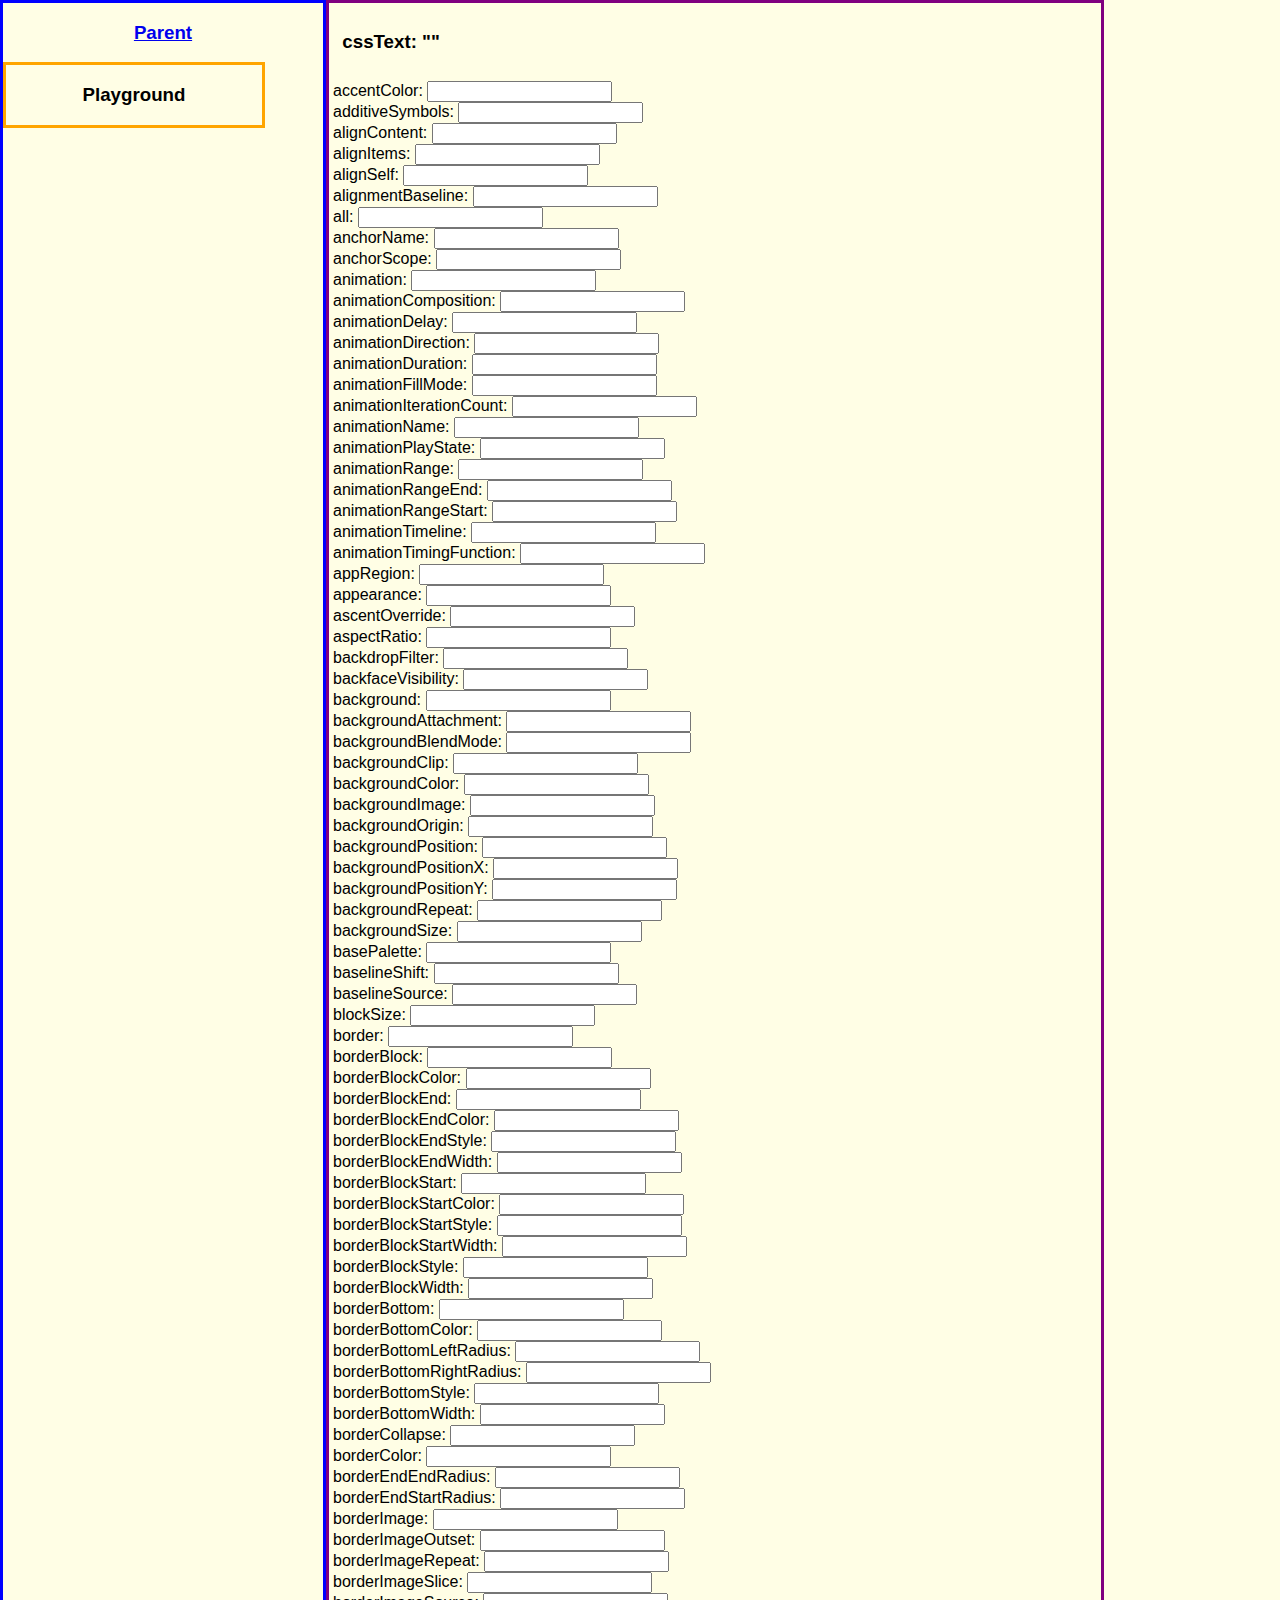
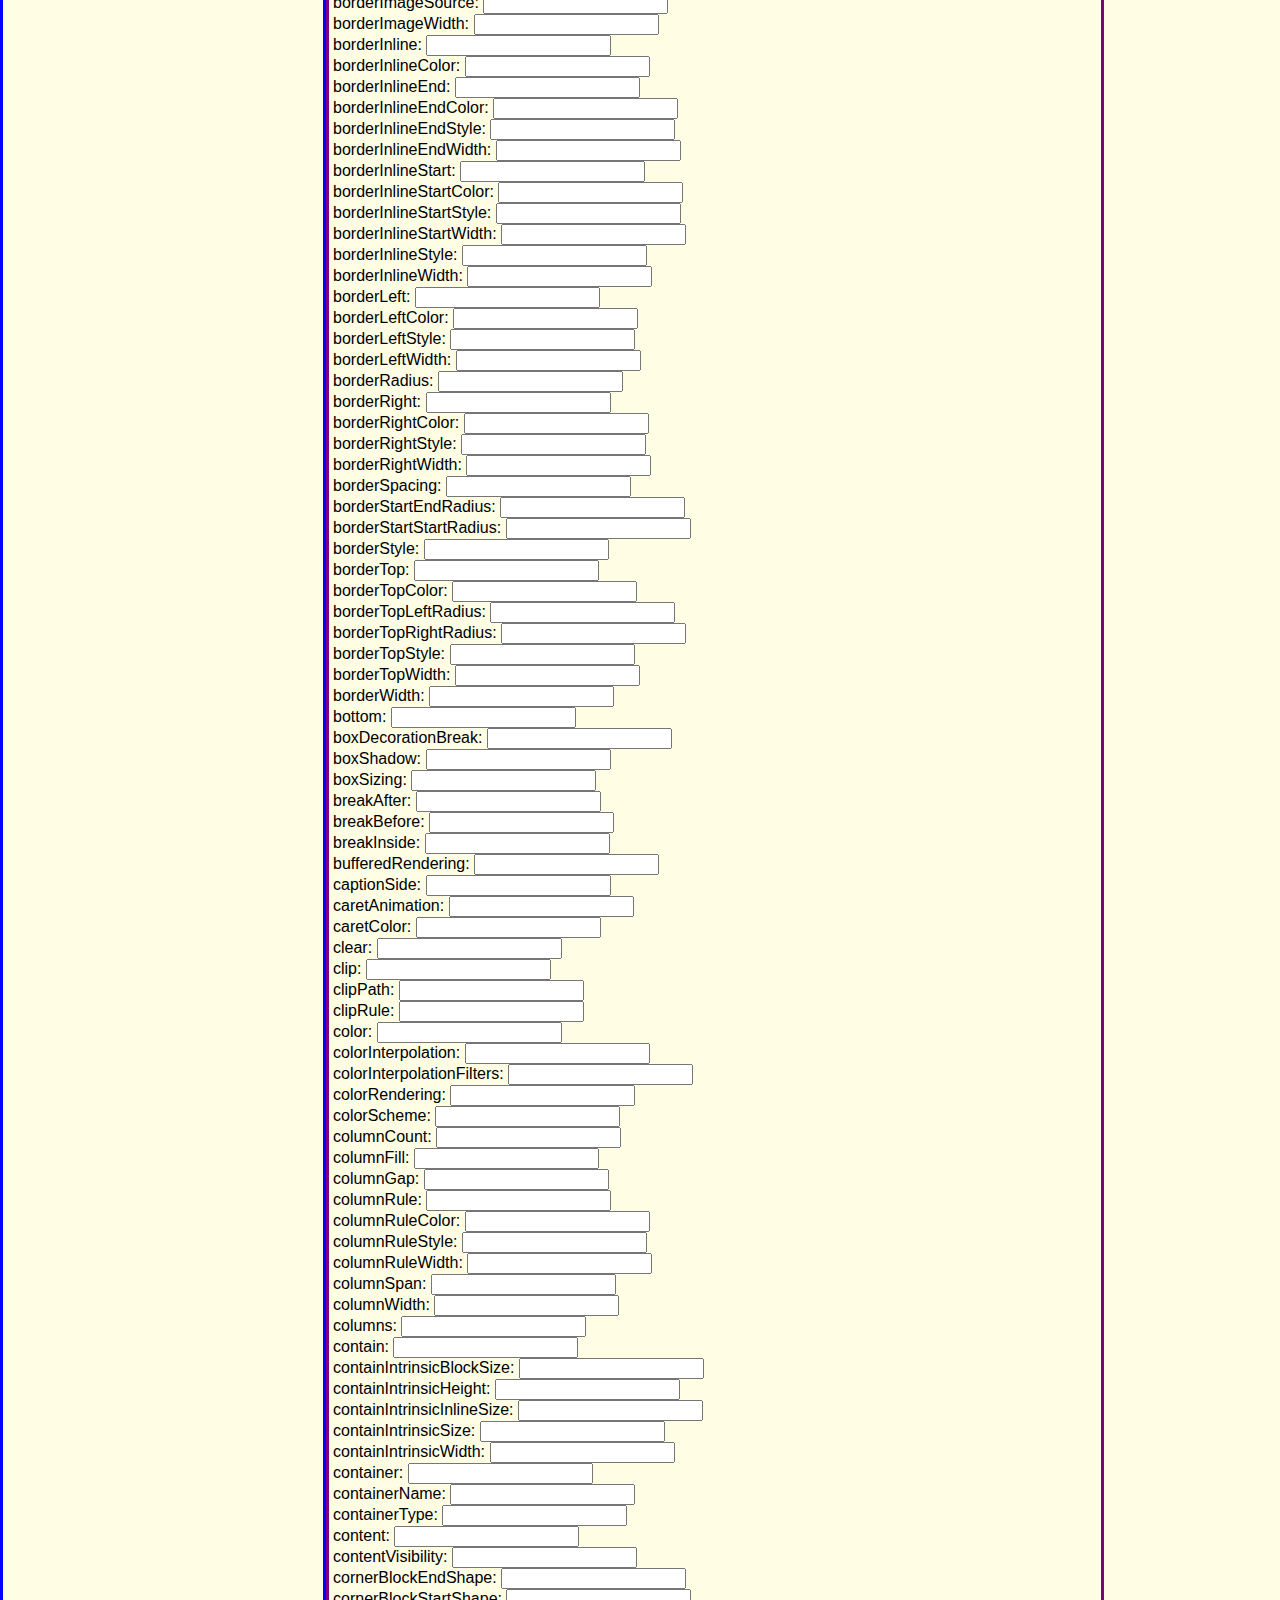
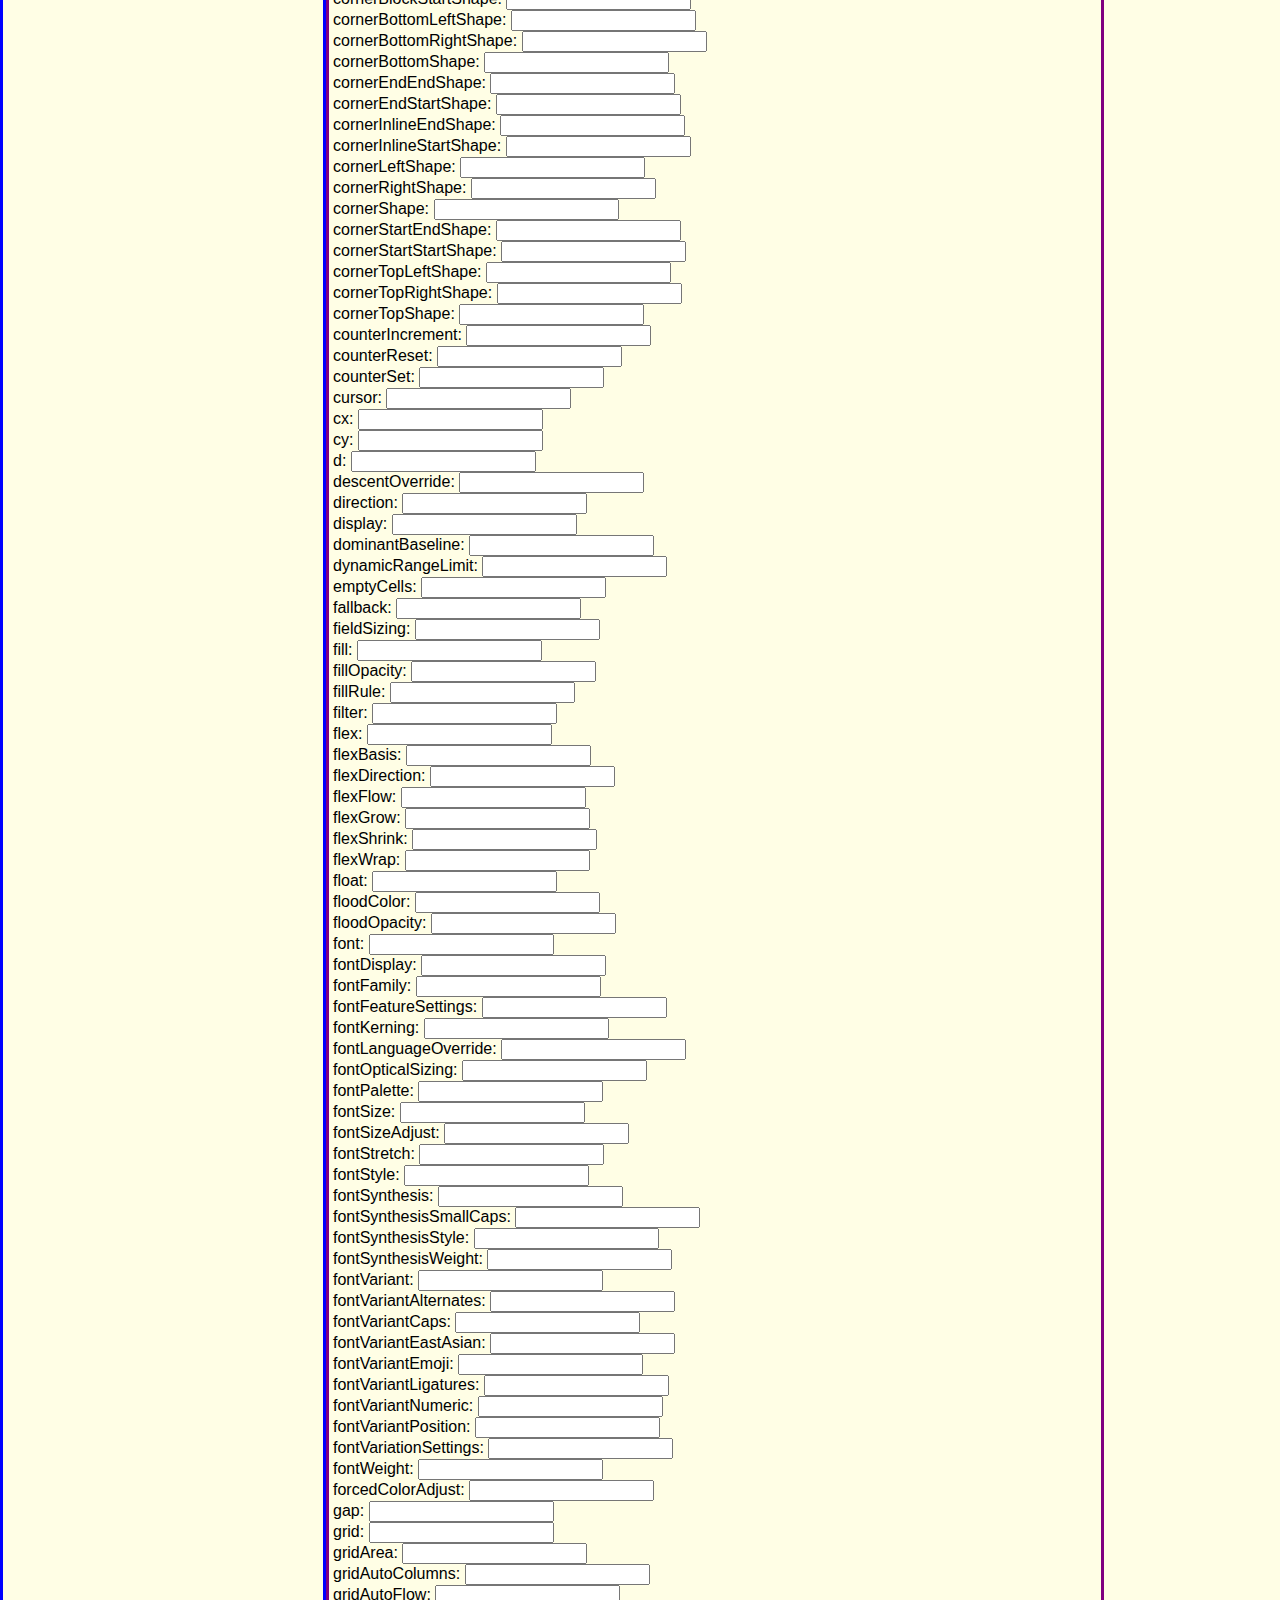
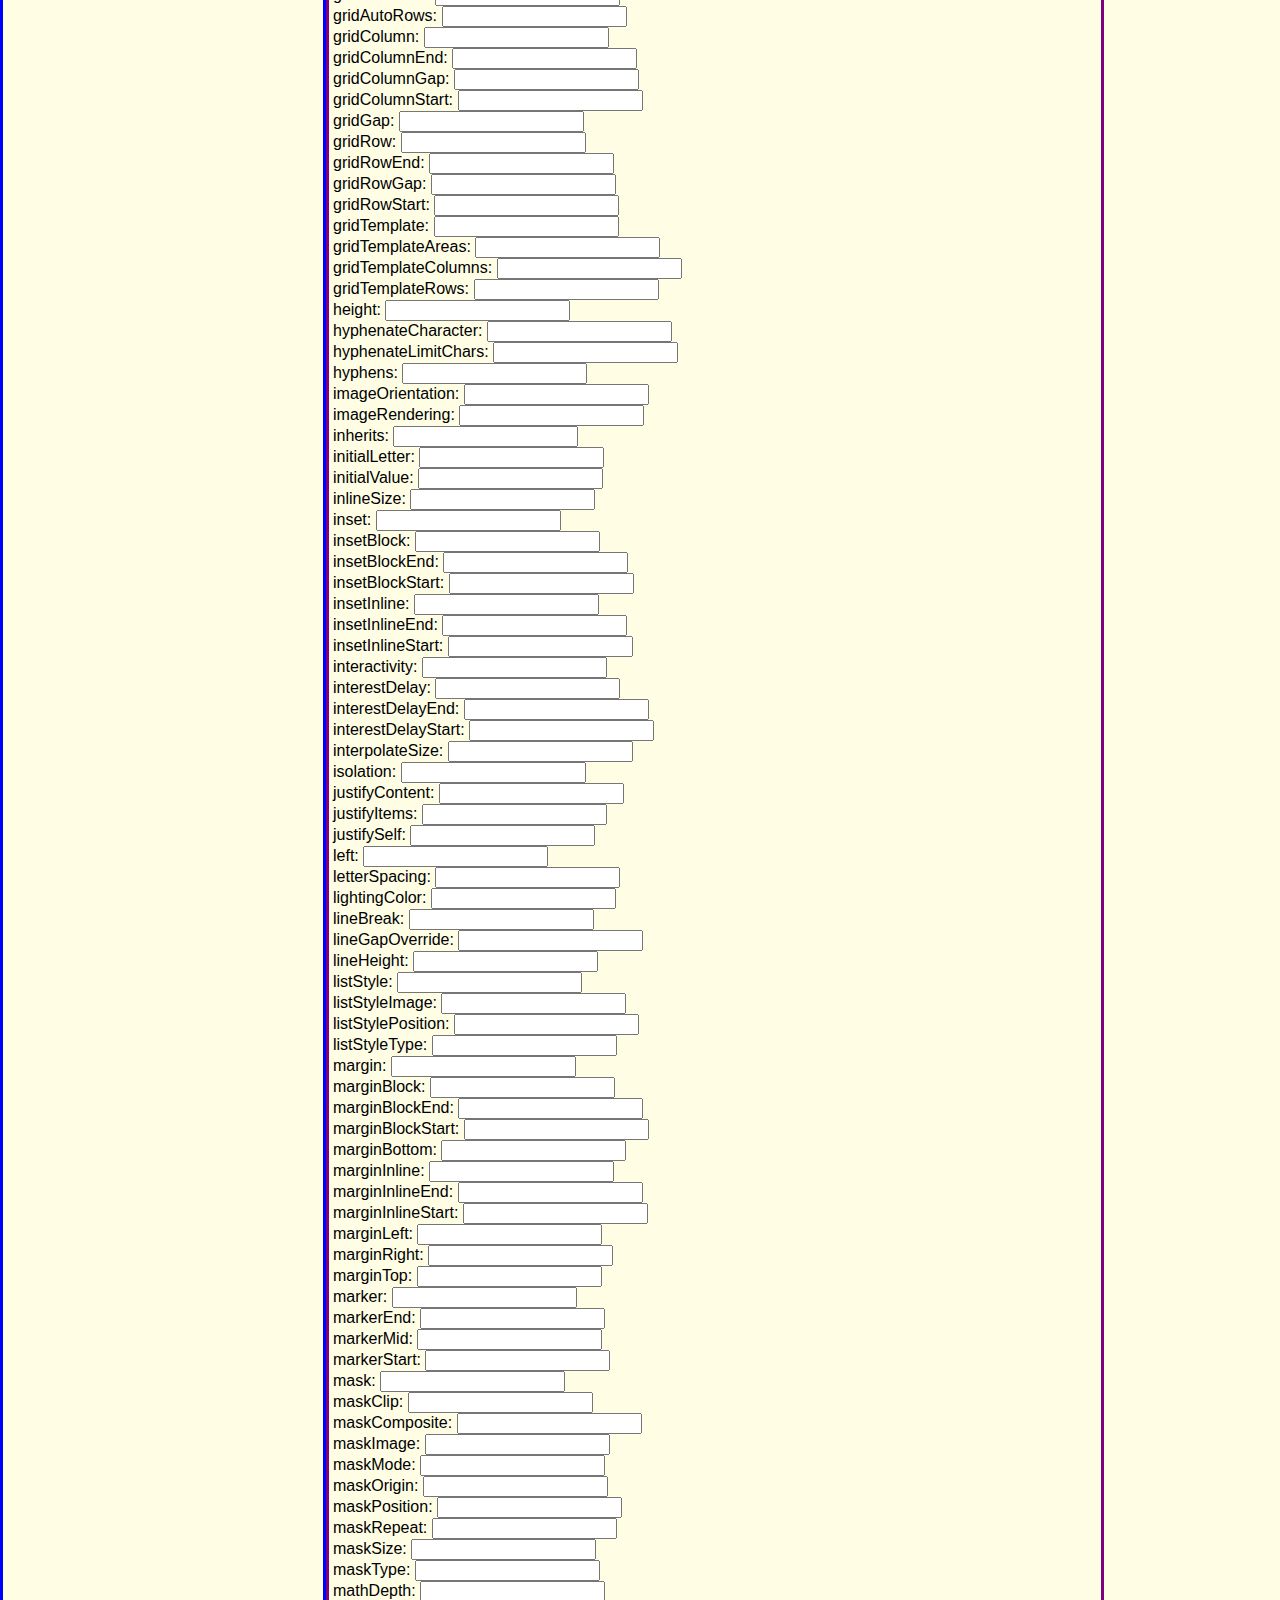
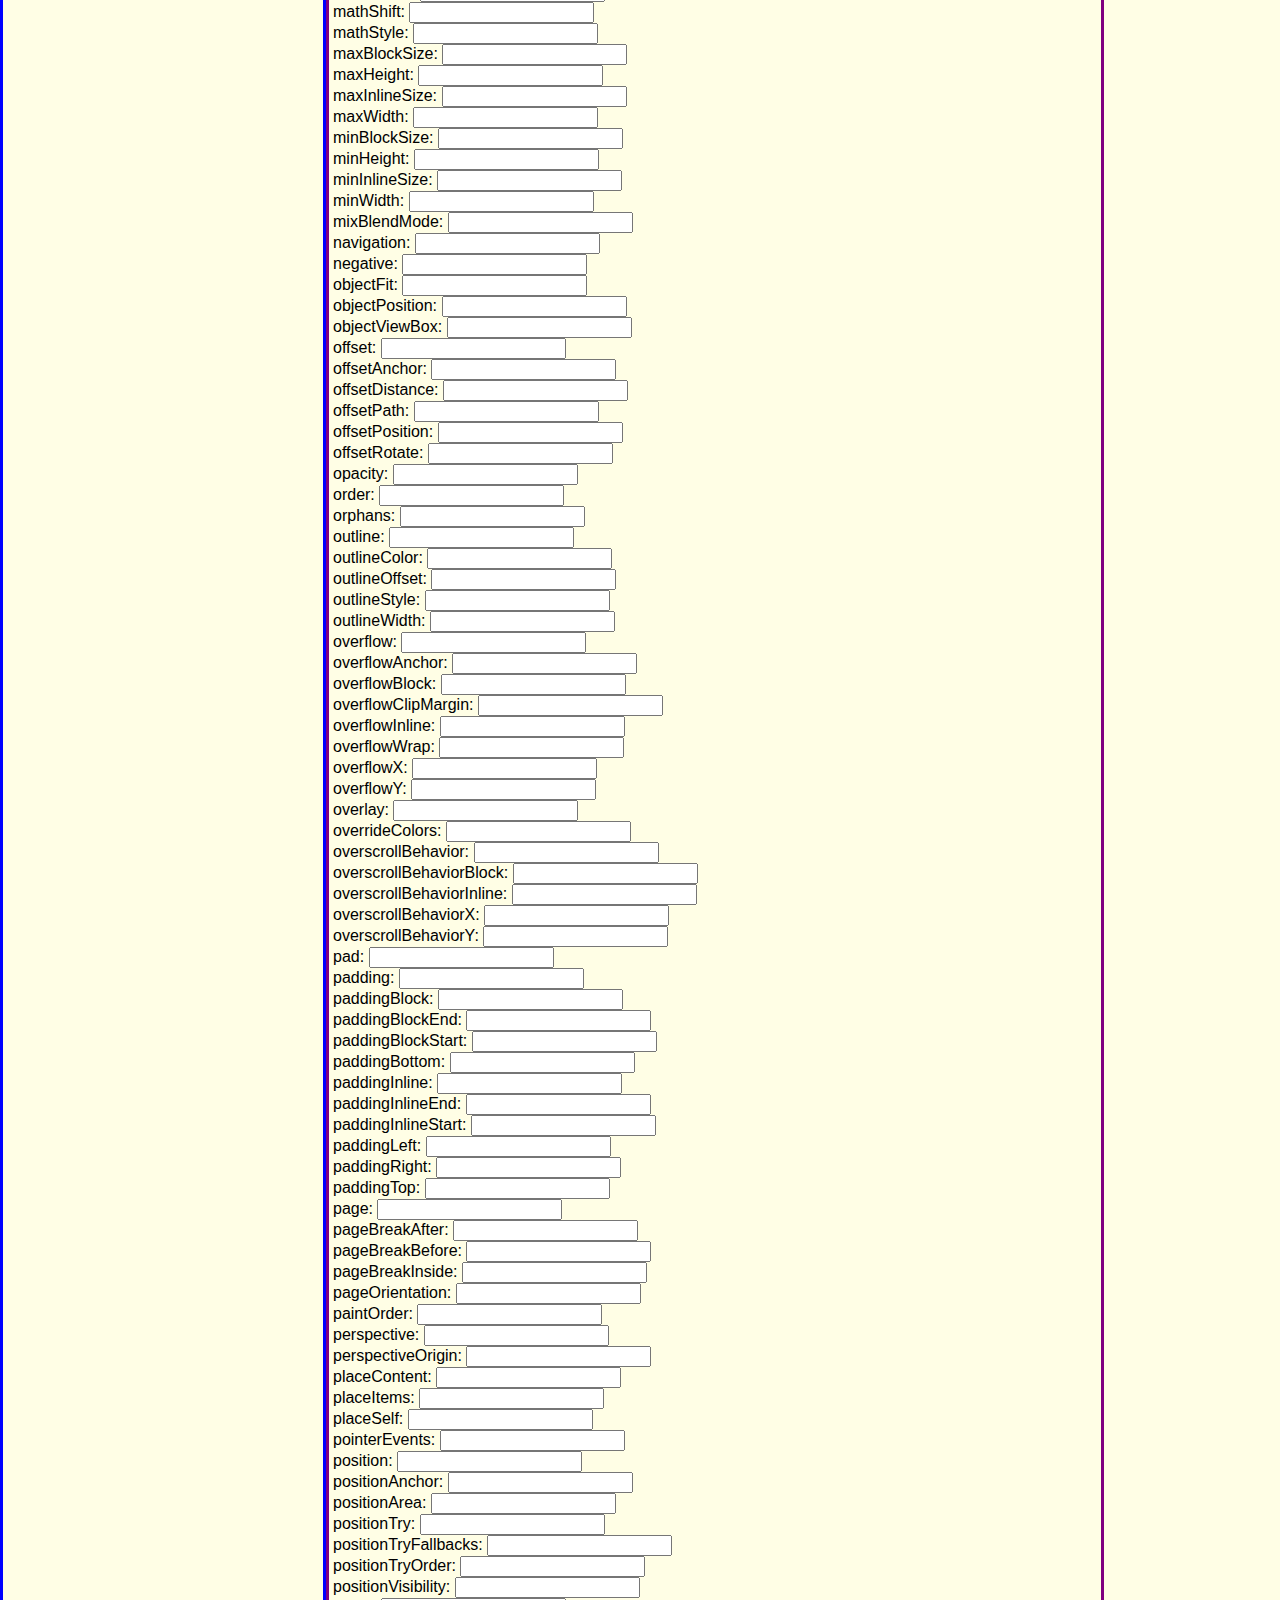
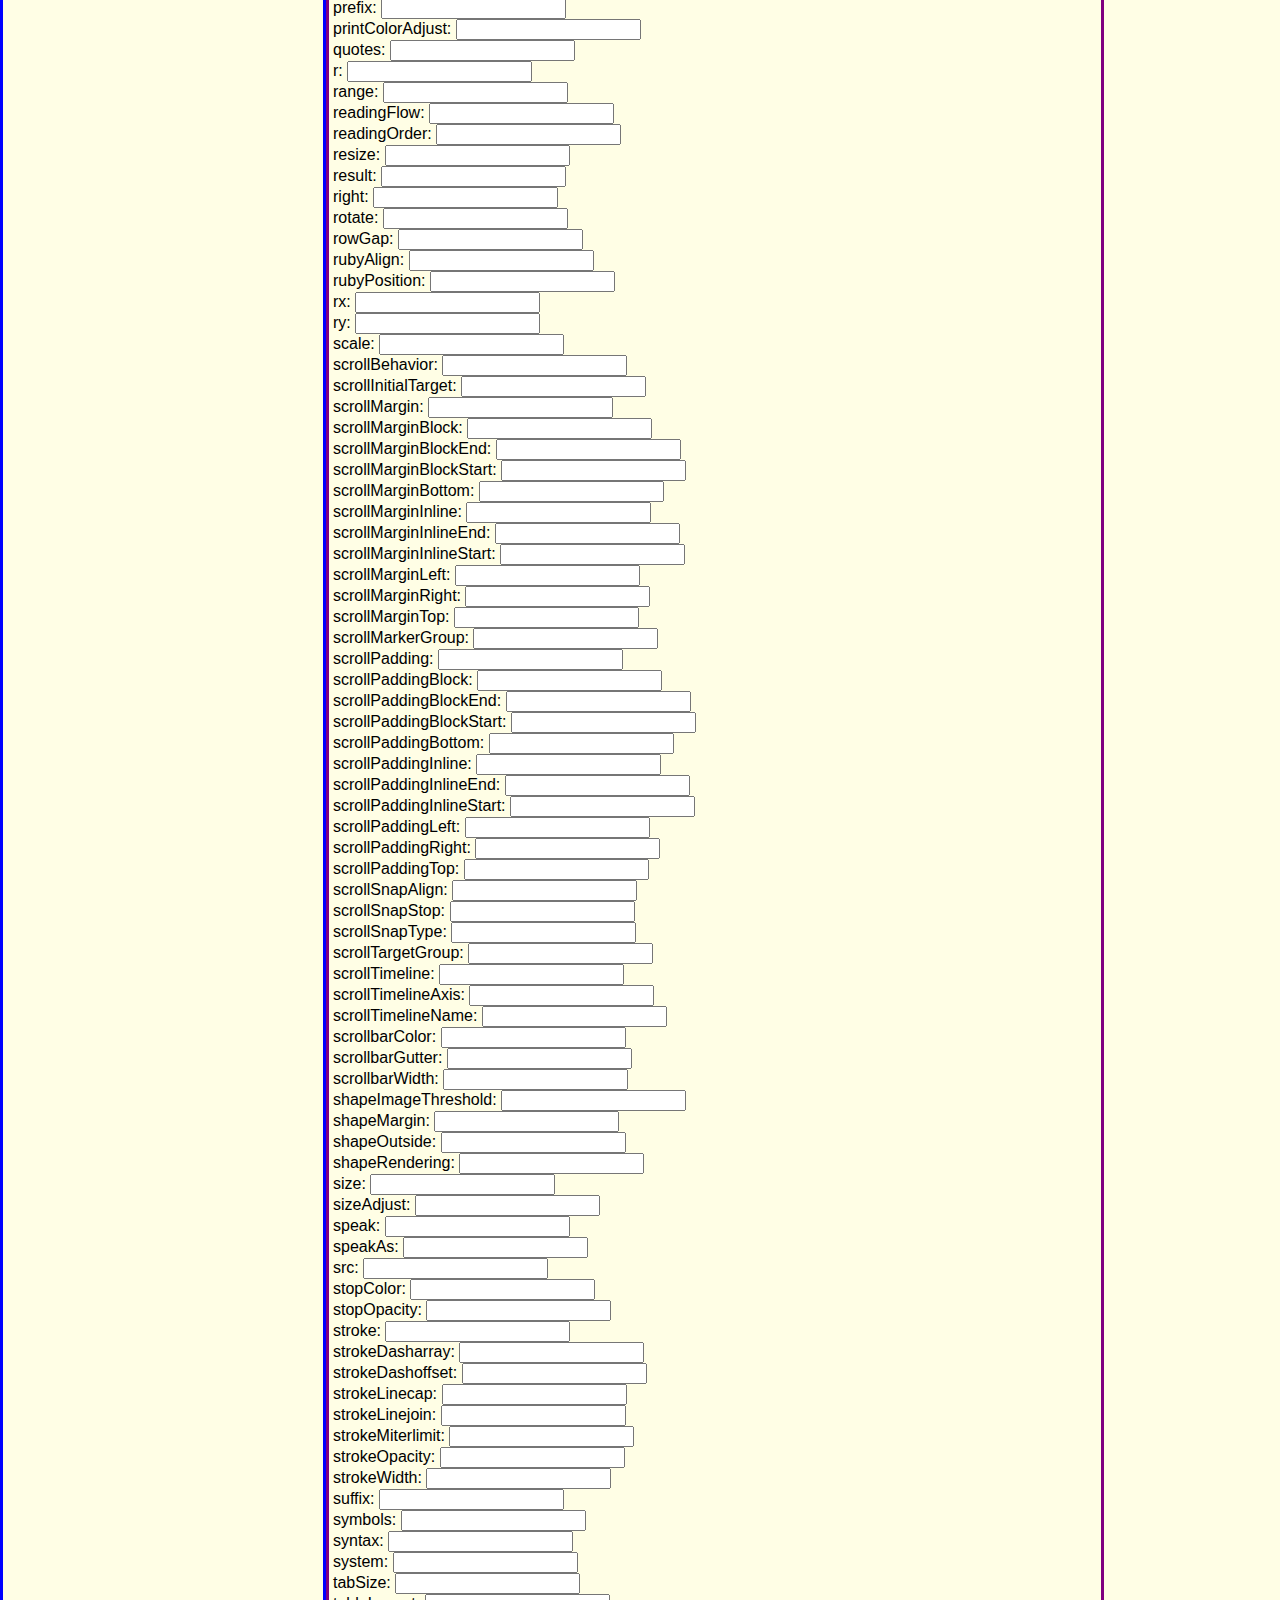
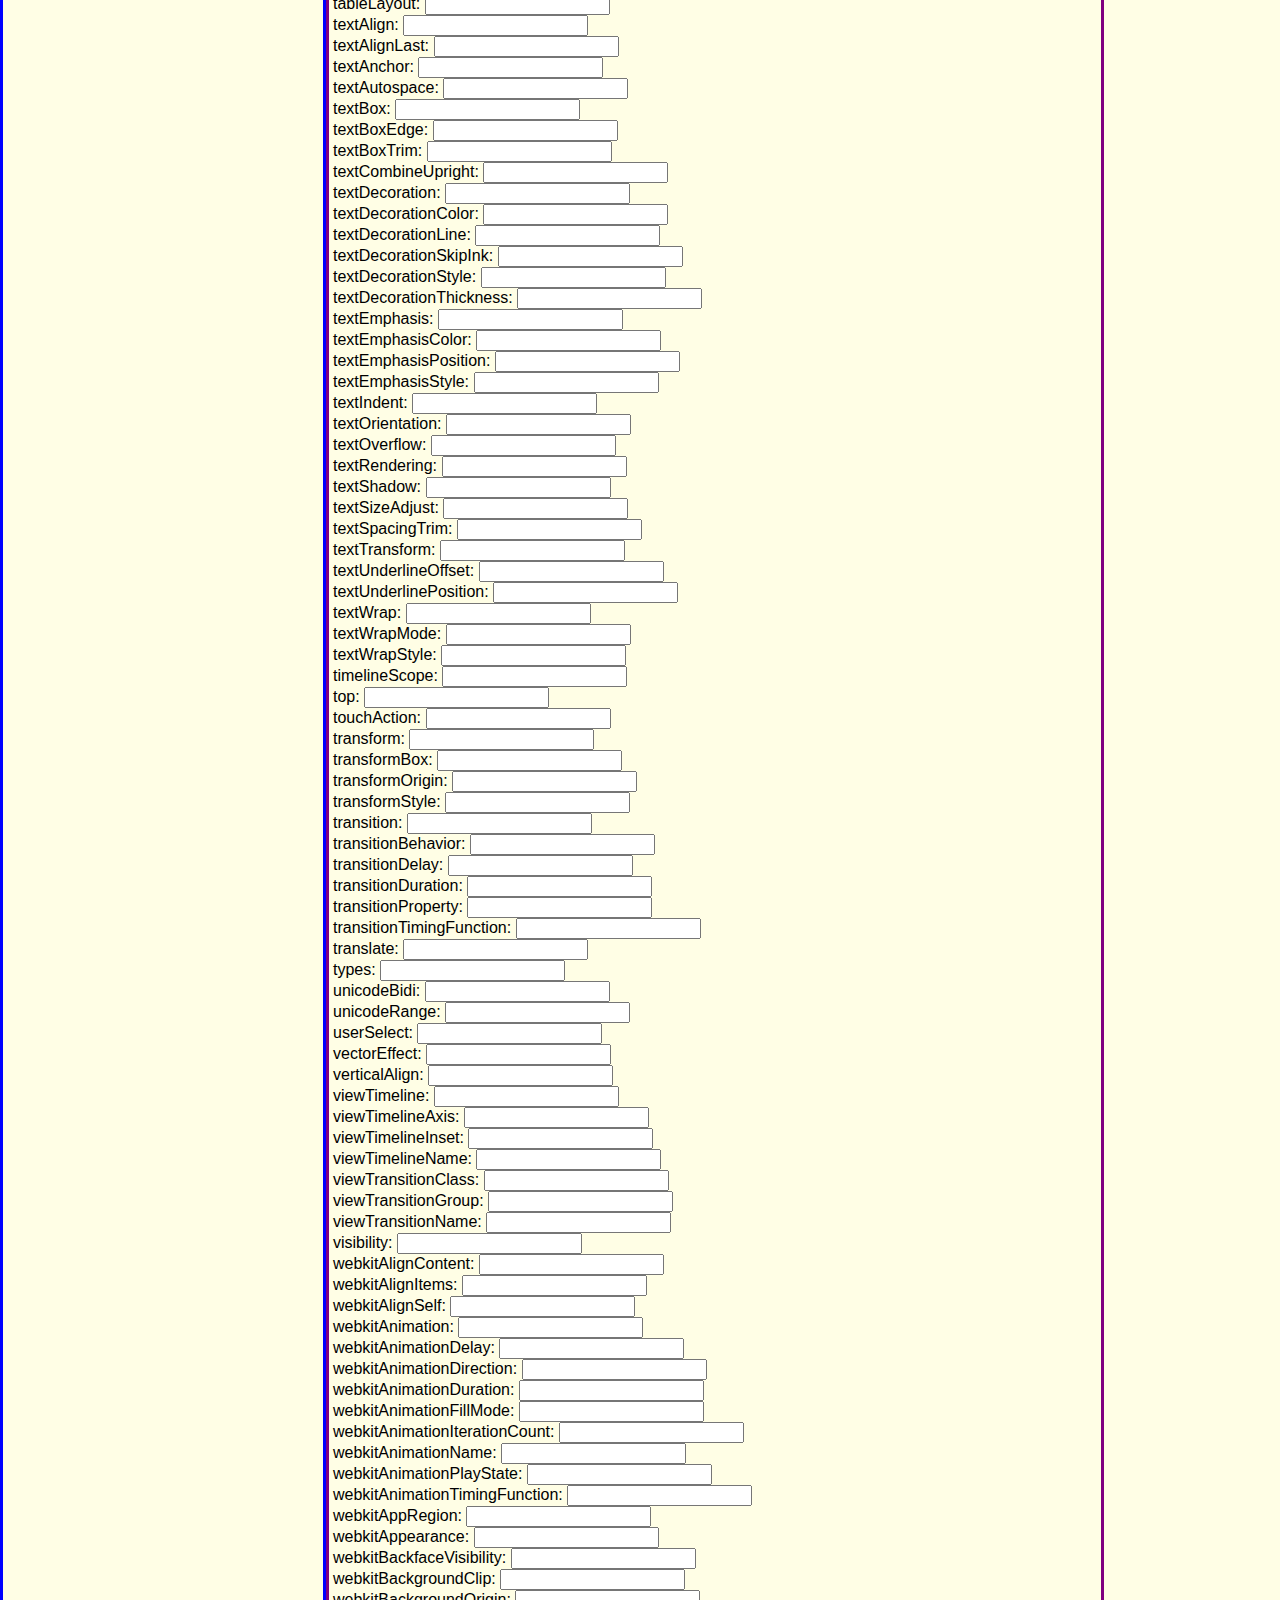
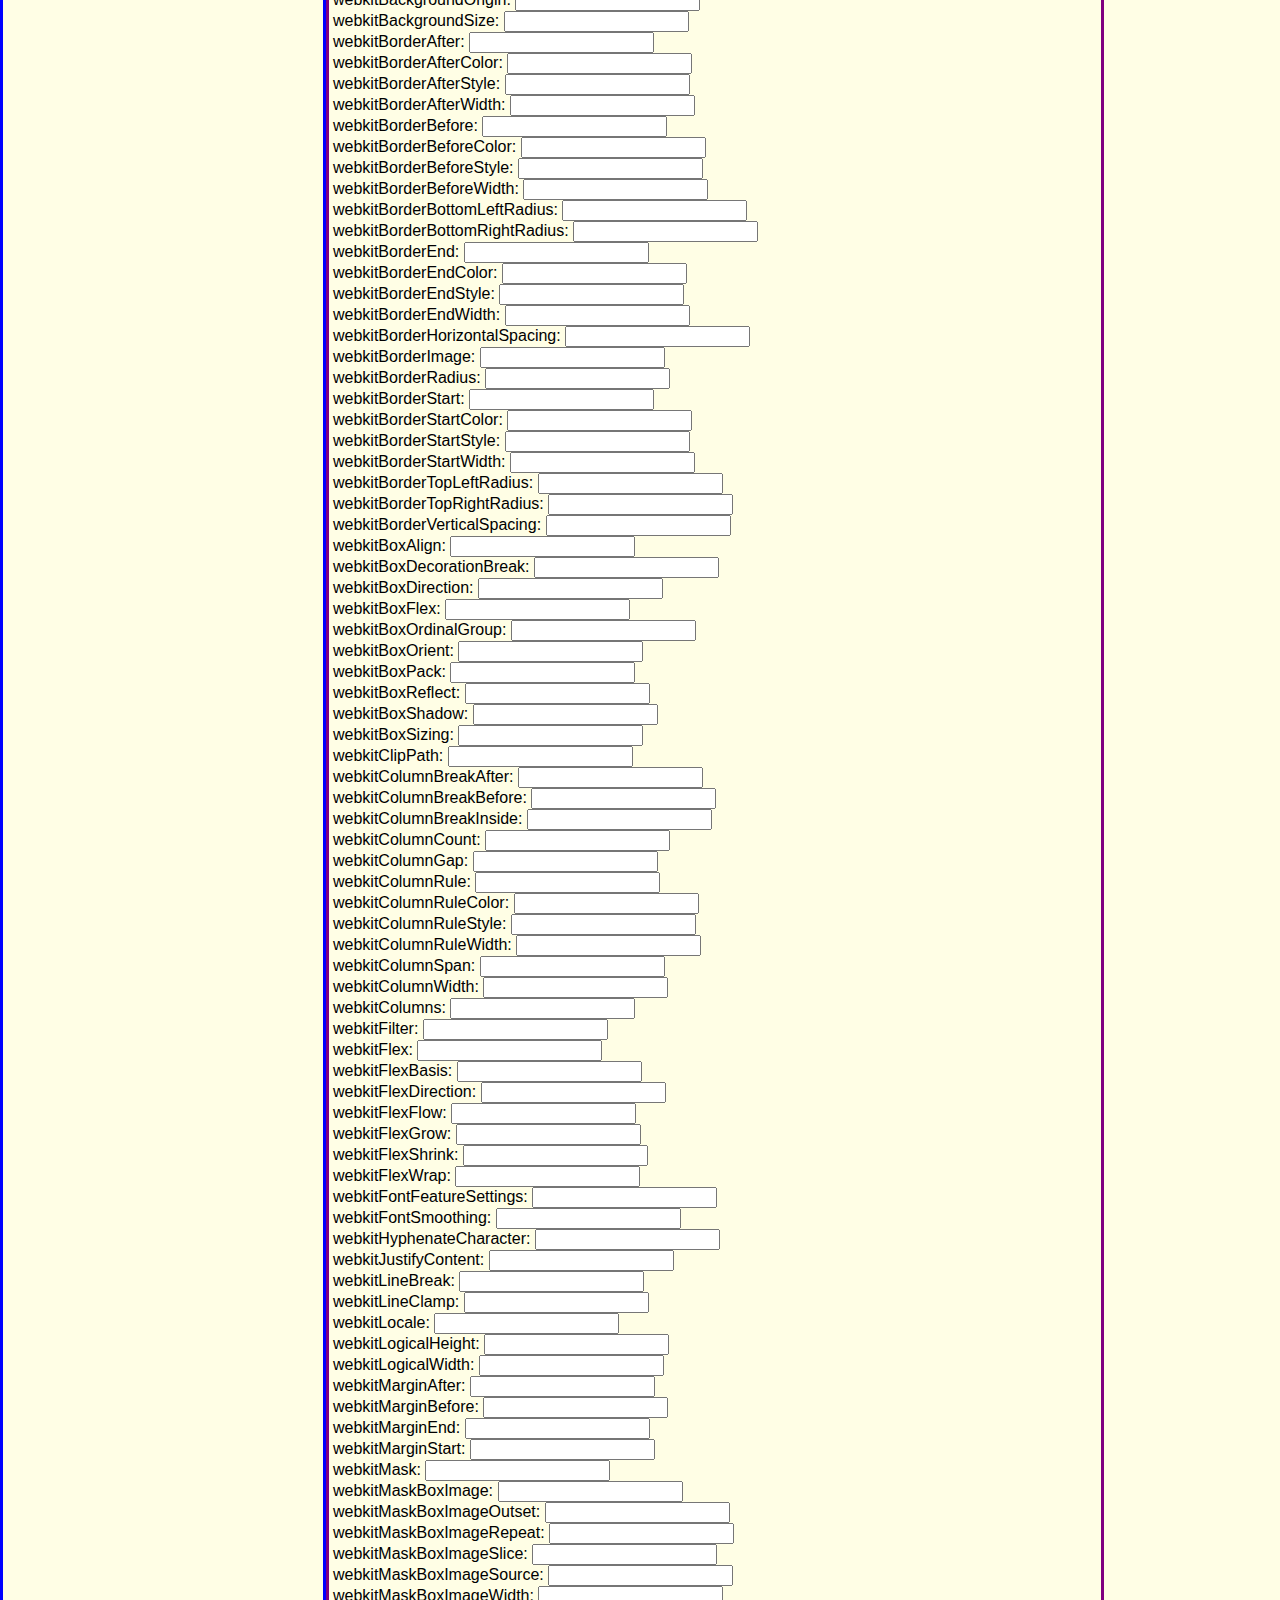
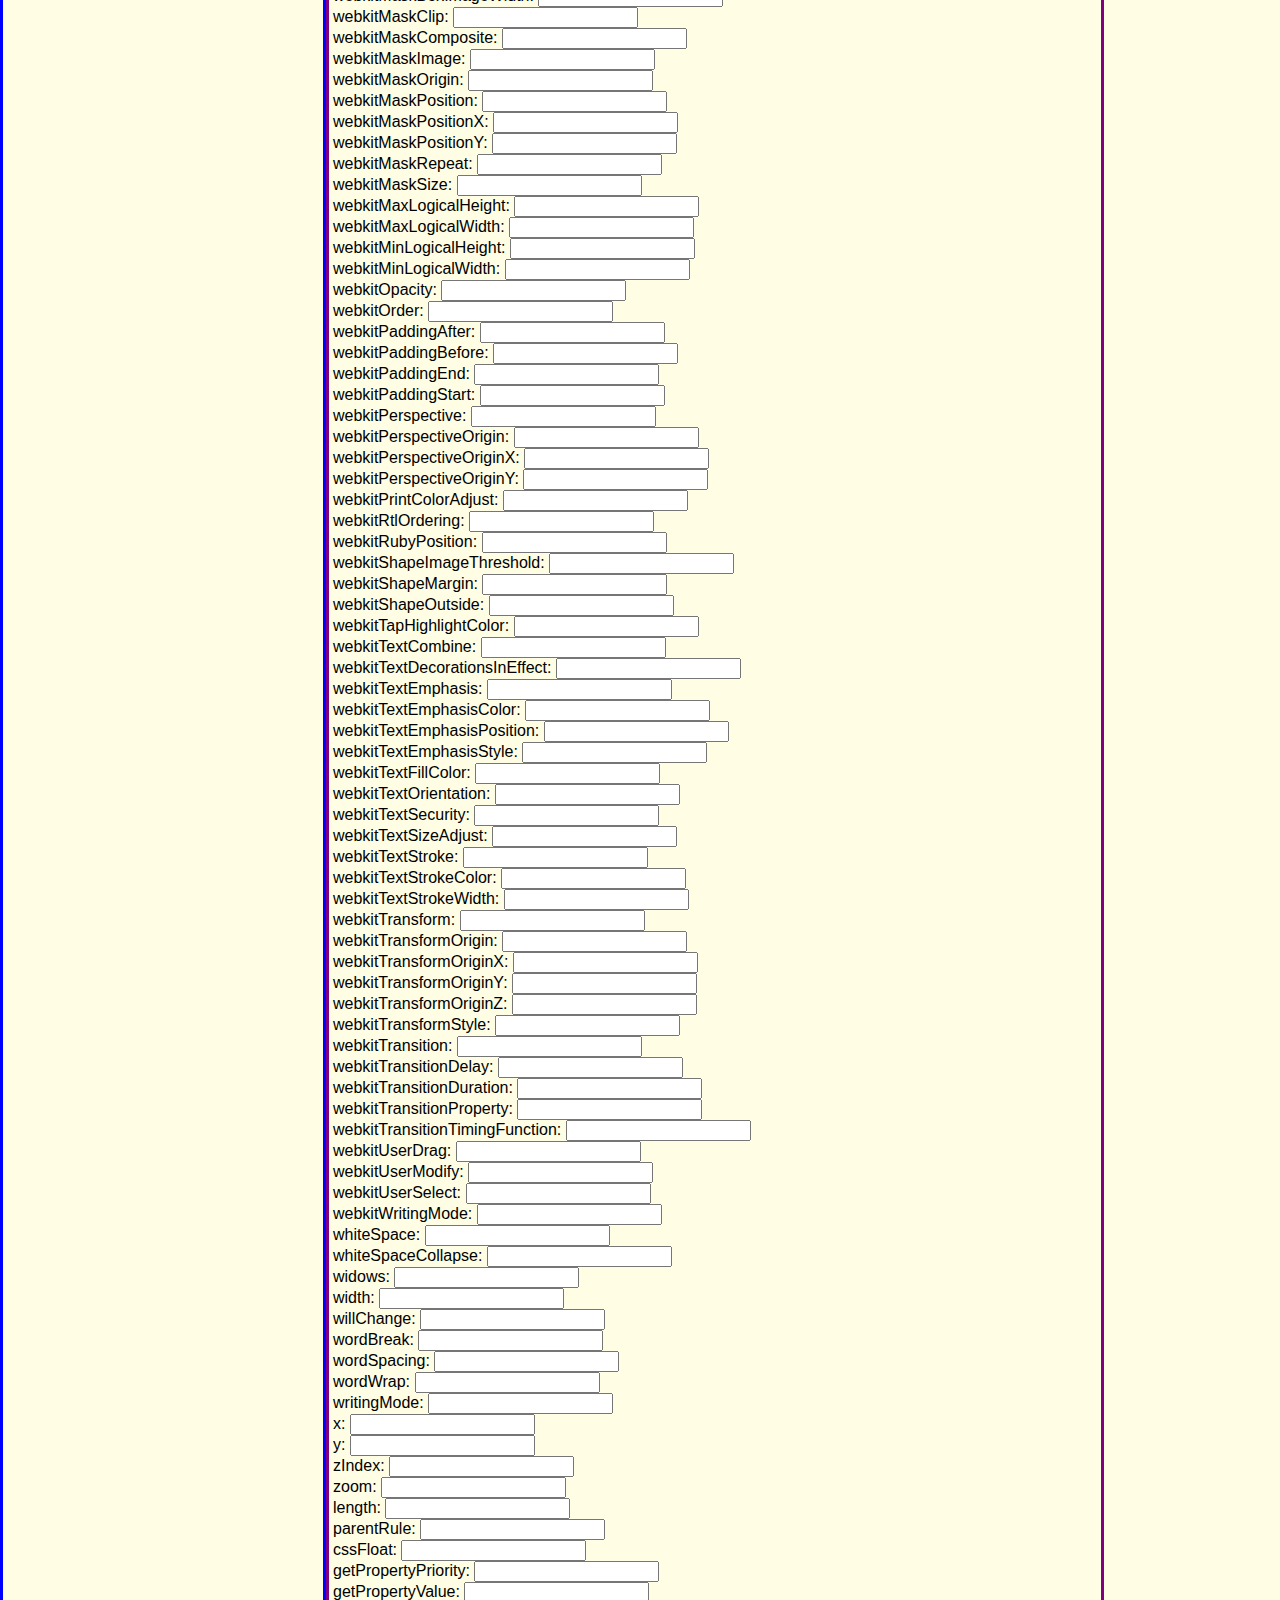
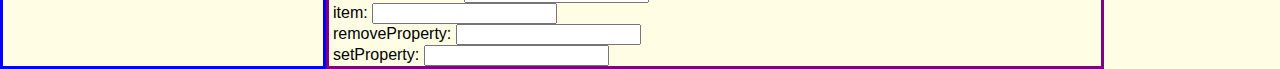
<file: index.html>
<html>

<head>
  <title>CSS Playground</title>
  <script src="index.js"></script>
  <link rel="stylesheet" type="text/css" href="main.css">
</head>

<body>
  <div class="div-container" id="parent" style="border: solid 3px blue;">
    <h3><a href="http://css-tricks.com/almanac/">Parent</a></h3>
    <div class="div-child" id="playground">
      <h3>Playground</h3>
<!--      <textarea></textarea>-->
<!--      <text></text>-->
    </div>
  </div>
  <div class="div-container" id="selectors">
    <div id="selectorheader">
    </div>
  </div>
</body>

</html>
</file>
<file: main.css>
body {
  width: 100%;
  font-family: 'Arial', sans-serif;
  background-color: #FFFEE5;
  margin: 0;
  display: flex;
  /* good layout */
  display: grid;
  /* good layout */
  display: inline-flex;
  /* good layout */
}
div {
/*  border: 4px solid black;*/
/*  border-radius: 4px;*/
}
h3 {
  text-align: center;
}
#parent {
  position: inherit;
  display: inline-block;
  border: 3px solid blue;
  width: 25%;
  top: 0px;
  max-height: 80%;
  /*border: 3px solid blue;* /
  white-space: nowrap;
  overflow-y: hidden;
  overflow-x: scroll;
  /*padding: 1rem;*/
}
#playground {
  display: block;
  border: 3px solid orange;
  width: 80%;
  /*border: 3px solid blue;* /
  white-space: nowrap;
  overflow-y: hidden;
  overflow-x: scroll;
  /*padding: 1rem;*/
}
#selectors {
  display: inline-block;
  border: 3px solid purple;
  padding-left: .25em;
  width: 60%;
  overflow: scroll;
  max-height: 80%;
  /*border: 3px solid blue;* /
  white-space: nowrap;
  overflow-y: hidden;
  overflow-x: scroll;
  /*padding: 1rem;*/
}
</file>
